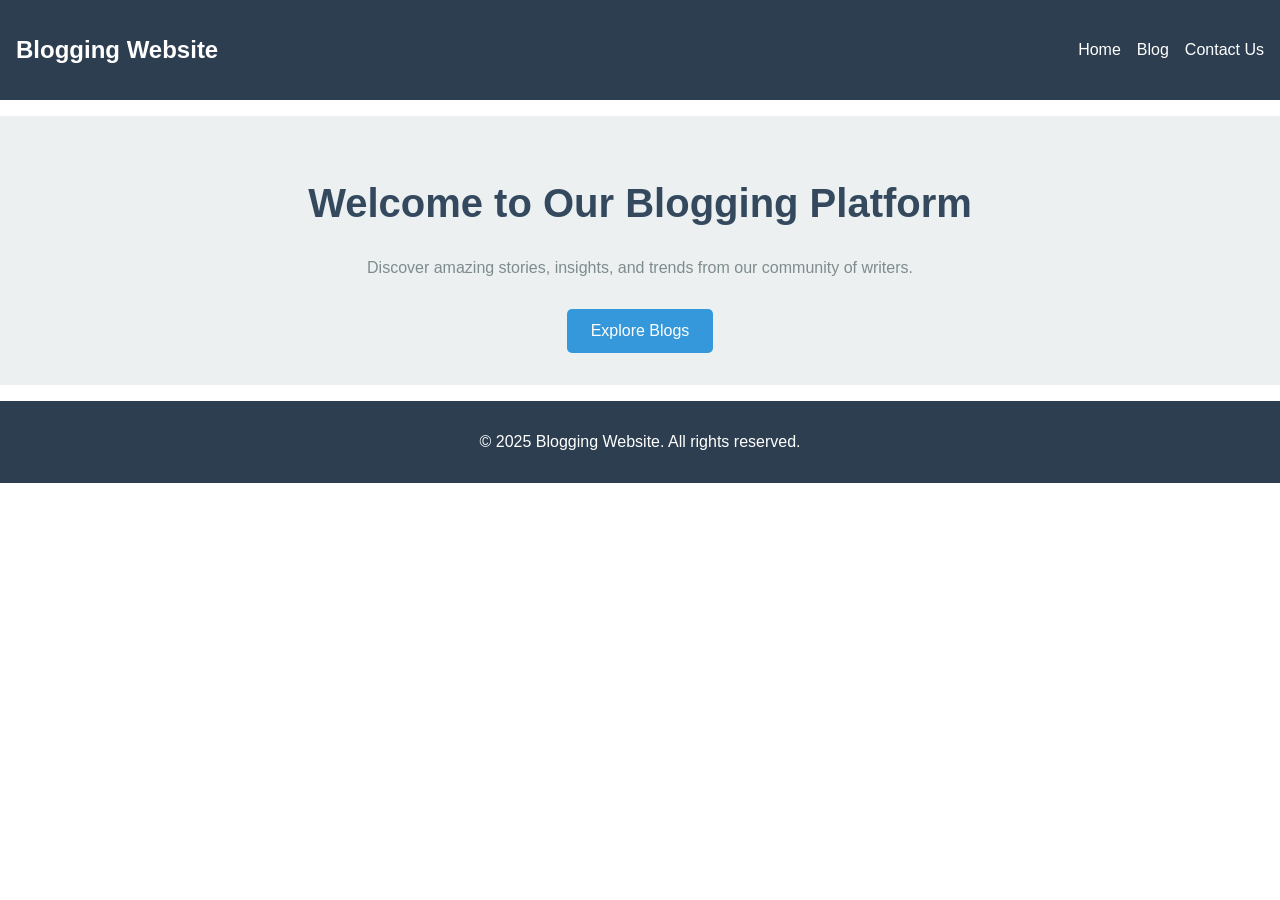
<file: src/index.html>
<!DOCTYPE html>
<html lang="en">
<head>
    <meta charset="UTF-8">
    <meta name="viewport" content="width=device-width, initial-scale=1.0">
    <title>Home | Blogging Website</title>
    <link rel="stylesheet" href="../style/home.css">
</head>
<body>
    <header>
        <nav>
            <h1>Blogging Website</h1>
            <ul>
                <li><a href="index.html">Home</a></li>
                <li><a href="blog.html">Blog</a></li>
                <li><a href="contact.html">Contact Us</a></li>
            </ul>
        </nav>
    </header>
    <main>
        <section class="hero">
            <h2>Welcome to Our Blogging Platform</h2>
            <p>Discover amazing stories, insights, and trends from our community of writers.</p>
            <a href="blog.html" class="btn">Explore Blogs</a>
        </section>
    </main>
    <footer>
        <p>&copy; 2025 Blogging Website. All rights reserved.</p>
    </footer>
</body>
</html>
</file>
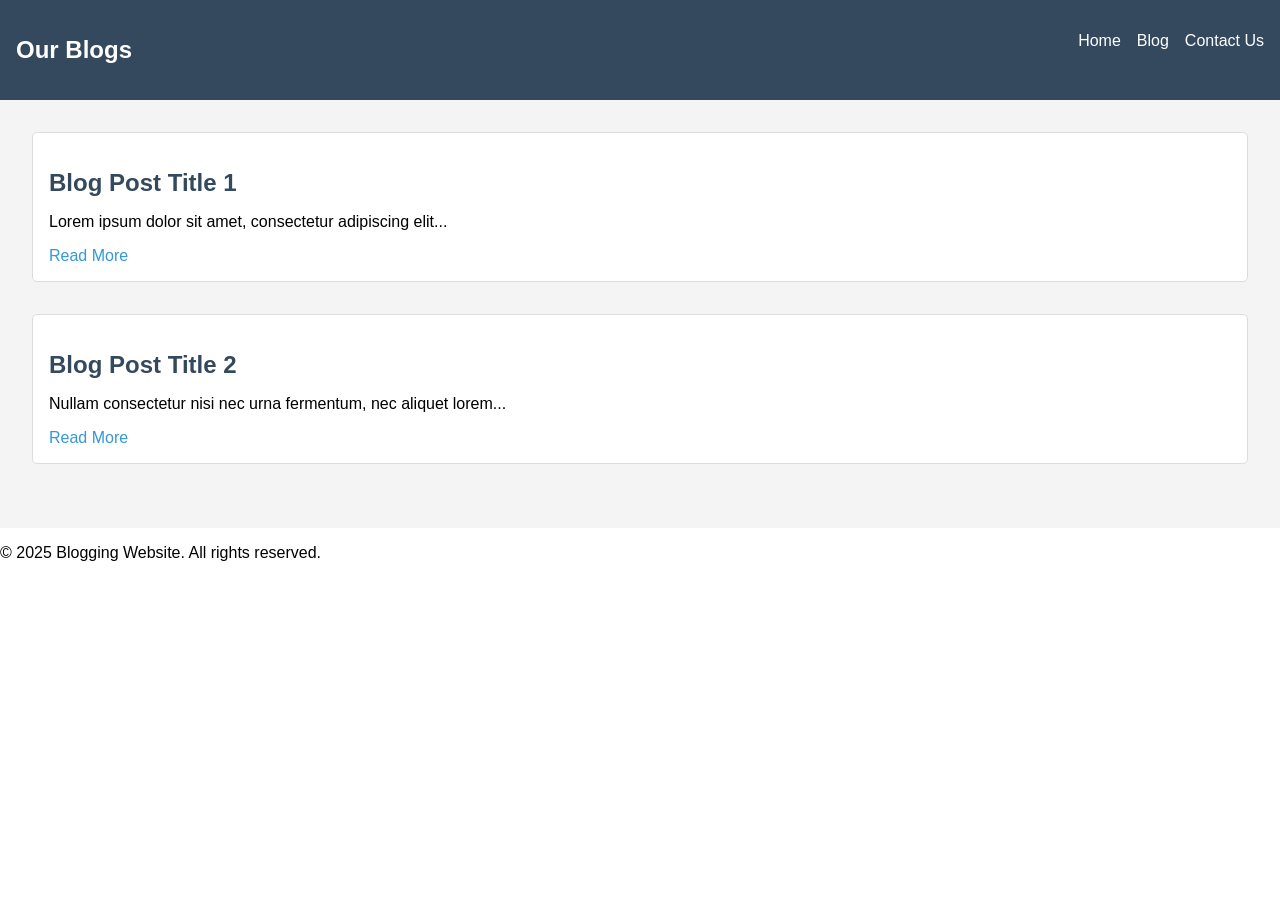
<file: src/blog.html>
<!DOCTYPE html>
<html lang="en">
<head>
    <meta charset="UTF-8">
    <meta name="viewport" content="width=device-width, initial-scale=1.0">
    <title>Blog | Blogging Website</title>
    <link rel="stylesheet" href="../style/blog.css">
</head>
<body>
    <header>
        <nav>
            <h1>Our Blogs</h1>
            <ul>
                <li><a href="index.html">Home</a></li>
                <li><a href="blog.html">Blog</a></li>
                <li><a href="contact.html">Contact Us</a></li>
            </ul>
        </nav>
    </header>
    <main>
        <section class="blog-list">
            <article>
                <h2>Blog Post Title 1</h2>
                <p>Lorem ipsum dolor sit amet, consectetur adipiscing elit...</p>
                <a href="#" class="read-more">Read More</a>
            </article>
            <article>
                <h2>Blog Post Title 2</h2>
                <p>Nullam consectetur nisi nec urna fermentum, nec aliquet lorem...</p>
                <a href="blog.html" class="read-more">Read More</a>
            </article>
        </section>
    </main>
    <footer>
        <p>&copy; 2025 Blogging Website. All rights reserved.</p>
    </footer>
</body>
</html>
</file>
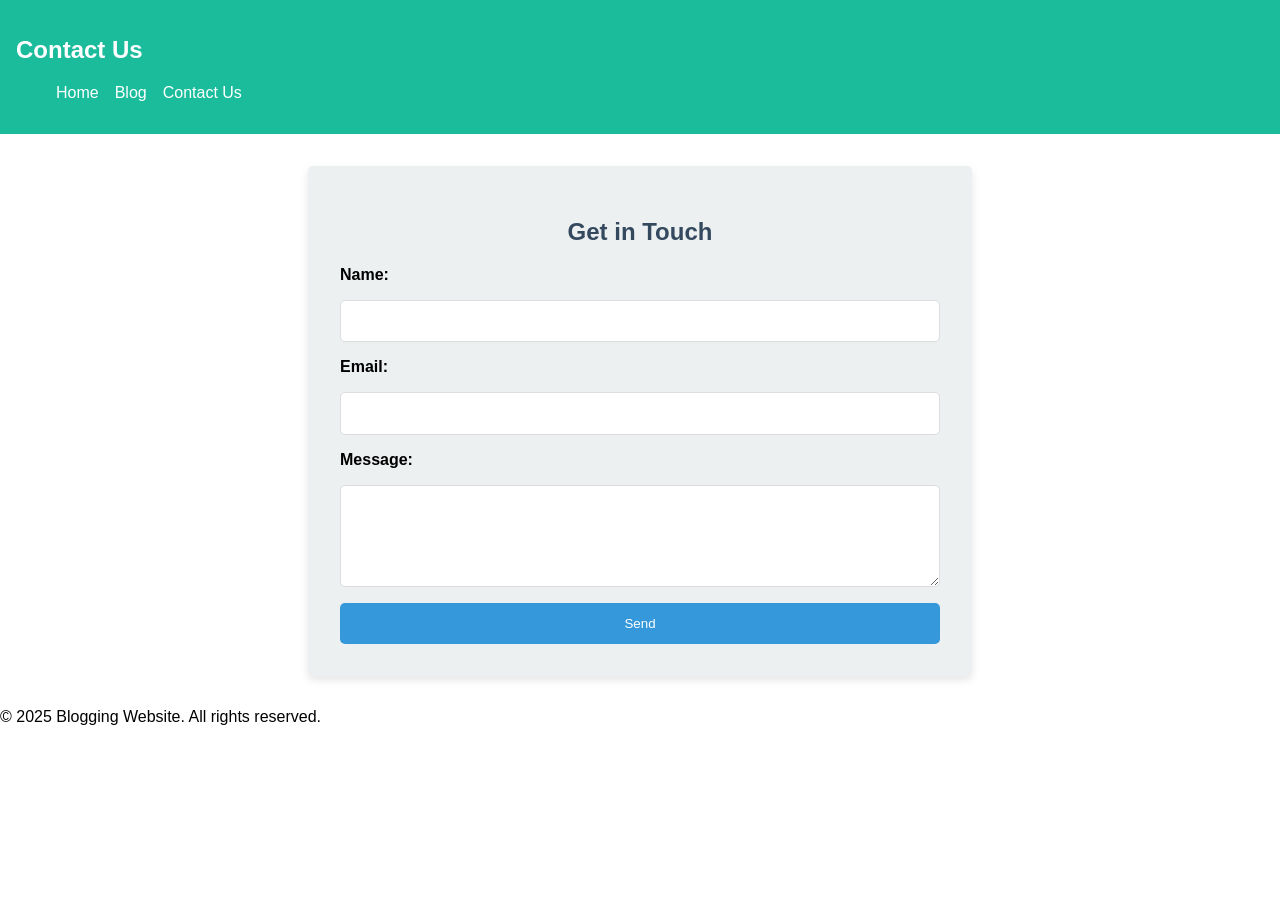
<file: src/contact.html>
<!DOCTYPE html>
<html lang="en">
<head>
    <meta charset="UTF-8">
    <meta name="viewport" content="width=device-width, initial-scale=1.0">
    <title>Contact Us | Blogging Website</title>
    <link rel="stylesheet" href="../style/contact.css">
</head>
<body>
    <header>
        <nav>
            <h1>Contact Us</h1>
            <ul>
                <li><a href="index.html">Home</a></li>
                <li><a href="blog.html">Blog</a></li>
                <li><a href="contact.html">Contact Us</a></li>
            </ul>
        </nav>
    </header>
    <main>
        <section class="contact-form">
            <h2>Get in Touch</h2>
            <form action="#">
                <label for="name">Name:</label>
                <input type="text" id="name" name="name" required>
                
                <label for="email">Email:</label>
                <input type="email" id="email" name="email" required>
                
                <label for="message">Message:</label>
                <textarea id="message" name="message" rows="5" required></textarea>
                
                <button type="submit">Send</button>
            </form>
        </section>
    </main>
    <footer>
        <p>&copy; 2025 Blogging Website. All rights reserved.</p>
    </footer>
</body>
</html>
</file>
<file: style/home.css>
body {
    font-family: Arial, sans-serif;
    margin: 0;
    padding: 0;
    box-sizing: border-box;
}

header {
    background-color: #2c3e50;
    padding: 1rem;
    color: #fff;
}

header nav {
    display: flex;
    justify-content: space-between;
    align-items: center;
}

header nav ul {
    list-style: none;
    display: flex;
    gap: 1rem;
}

header nav ul li a {
    color: #fff;
    text-decoration: none;
}

.hero {
    text-align: center;
    padding: 2rem;
    background: #ecf0f1;
    margin-top: 1rem;
}

.hero h2 {
    font-size: 2.5rem;
    color: #34495e;
}

.hero p {
    color: #7f8c8d;
}

.btn {
    display: inline-block;
    margin-top: 1rem;
    padding: 0.8rem 1.5rem;
    color: #fff;
    background-color: #3498db;
    text-decoration: none;
    border-radius: 5px;
}

footer {
    text-align: center;
    background-color: #2c3e50;
    color: #fff;
    padding: 1rem;
    margin-top: 1rem;
}
</file>
<file: style/blog.css>
body {
    font-family: Arial, sans-serif;
    margin: 0;
    padding: 0;
}

header {
    background-color: #34495e;
    padding: 1rem;
    color: #fff;
}

header nav {
    display: flex;
    justify-content: space-between;
}

header nav ul {
    list-style: none;
    display: flex;
    gap: 1rem;
}

header nav ul li a {
    color: #fff;
    text-decoration: none;
}

.blog-list {
    padding: 2rem;
    background: #f4f4f4;
}

.blog-list article {
    margin-bottom: 2rem;
    padding: 1rem;
    background: #fff;
    border: 1px solid #ddd;
    border-radius: 5px;
}

.blog-list article h2 {
    margin-bottom: 0.5rem;
    color: #34495e;
}

.blog-list article .read-more {
    color: #3498db;
    text-decoration: none;
}
</file>
<file: style/contact.css>
body {
    font-family: Arial, sans-serif;
    margin: 0;
    padding: 0;
}

header {
    background-color: #1abc9c;
    padding: 1rem;
    color: #fff;
}

header nav ul {
    list-style: none;
    display: flex;
    gap: 1rem;
}

header nav ul li a {
    color: #fff;
    text-decoration: none;
}

.contact-form {
    padding: 2rem;
    background: #ecf0f1;
    max-width: 600px;
    margin: 2rem auto;
    border-radius: 5px;
    box-shadow: 0 4px 8px rgba(0, 0, 0, 0.1);
}

.contact-form h2 {
    text-align: center;
    color: #34495e;
}

.contact-form form {
    display: flex;
    flex-direction: column;
    gap: 1rem;
}

.contact-form label {
    font-weight: bold;
}

.contact-form input,
.contact-form textarea {
    padding: 0.8rem;
    border: 1px solid #ddd;
    border-radius: 5px;
}

.contact-form button {
    padding: 0.8rem;
    background-color: #3498db;
    color: #fff;
    border: none;
    border-radius: 5px;
    cursor: pointer;
}

.contact-form button:hover {
    background-color: #2980b9;
}
</file>
